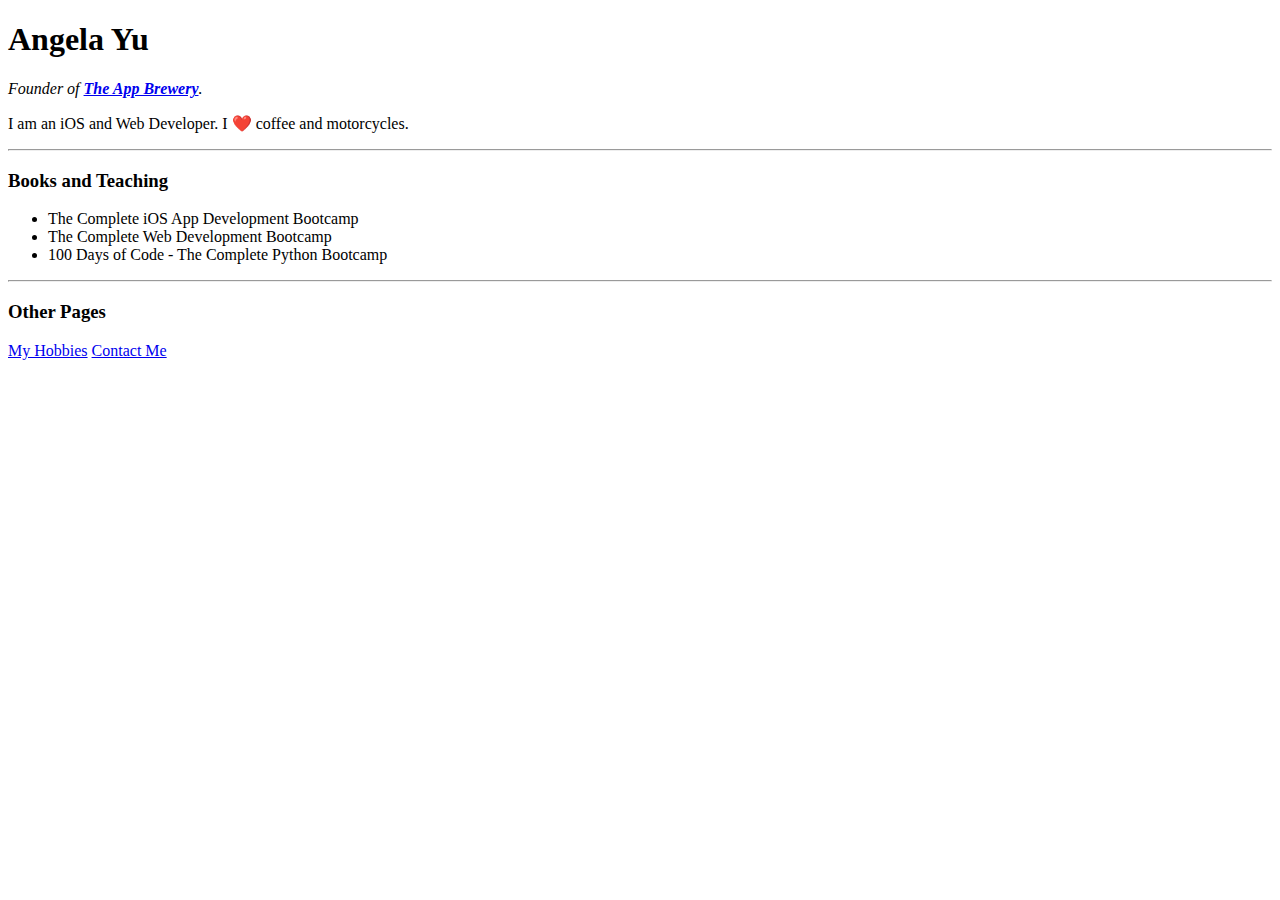
<file: Day 45 Web Scraping/website.html>
<!DOCTYPE html>
<html>

<head>
	<meta charset="utf-8">
	<title>Angela's Personal Site</title>
</head>

<body>
	<h1 id="name">Angela Yu</h1>
	<p><em>Founder of <strong><a href="https://www.appbrewery.co/">The App Brewery</a></strong>.</em></p>
	<p>I am an iOS and Web Developer. I ❤️ coffee and motorcycles.</p>
	<hr>
	<h3 class="heading">Books and Teaching</h3>
	<ul>
		<li>The Complete iOS App Development Bootcamp</li>
		<li>The Complete Web Development Bootcamp</li>
		<li>100 Days of Code - The Complete Python Bootcamp</li>
	</ul>
	<hr>
	<h3 class="heading">Other Pages</h3>
	<a href="https://angelabauer.github.io/cv/hobbies.html">My Hobbies</a>
	<a href="https://angelabauer.github.io/cv/contact-me.html">Contact Me</a>
</body>

</html>
</file>
